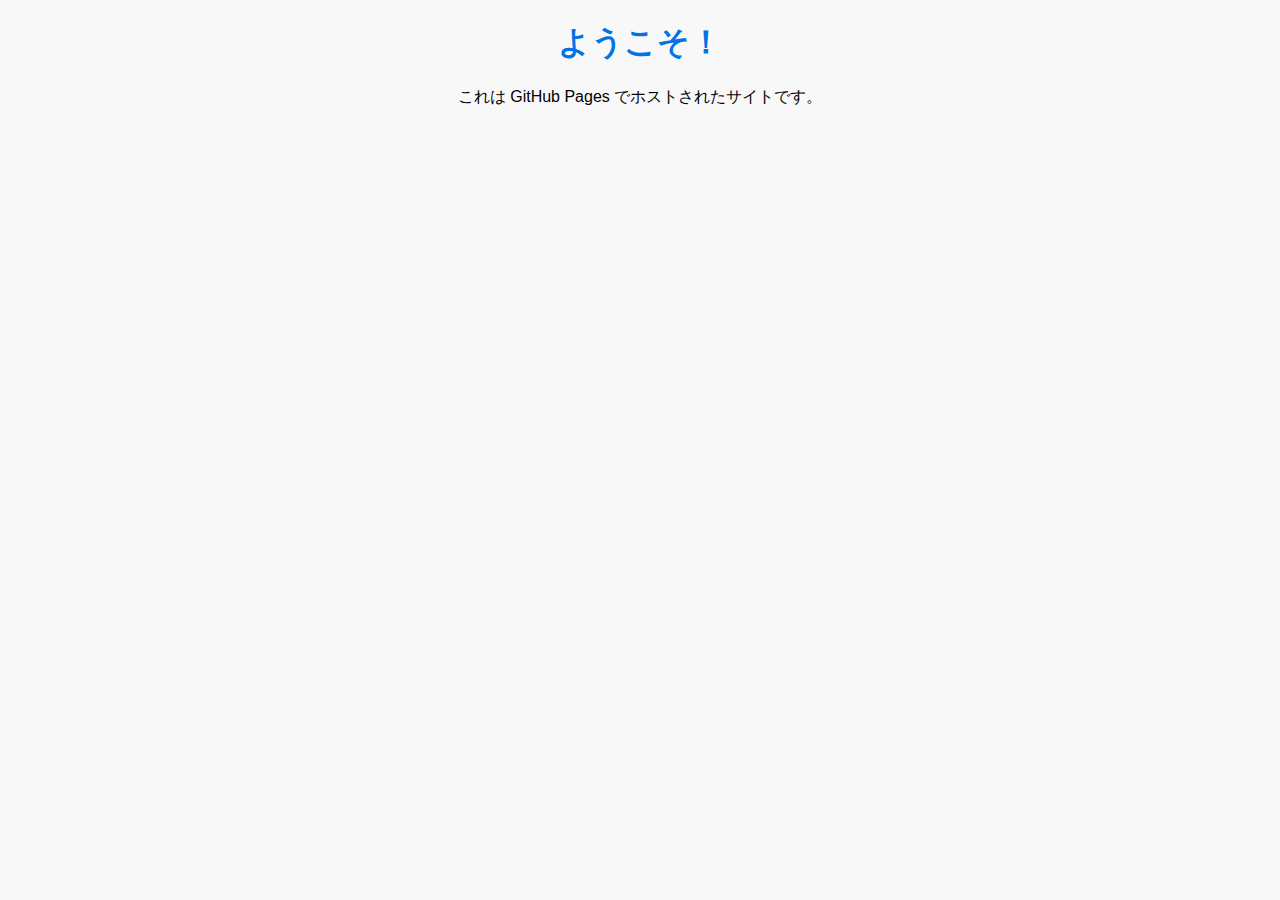
<file: index.html>
<!DOCTYPE html>
<html lang="ja">
<head>
    <meta charset="UTF-8">
    <meta name="viewport" content="width=device-width, initial-scale=1.0">
    <title>私のサイト</title>
    <link rel="stylesheet" href="style.css">
</head>
<body>
    <h1>ようこそ！</h1>
    <p>これは GitHub Pages でホストされたサイトです。</p>
</body>
</html>
</file>
<file: style.css>
body {
    font-family: Arial, sans-serif;
    text-align: center;
    background-color: #f8f8f8;
}
h1 {
    color: #0073e6;
}
</file>
